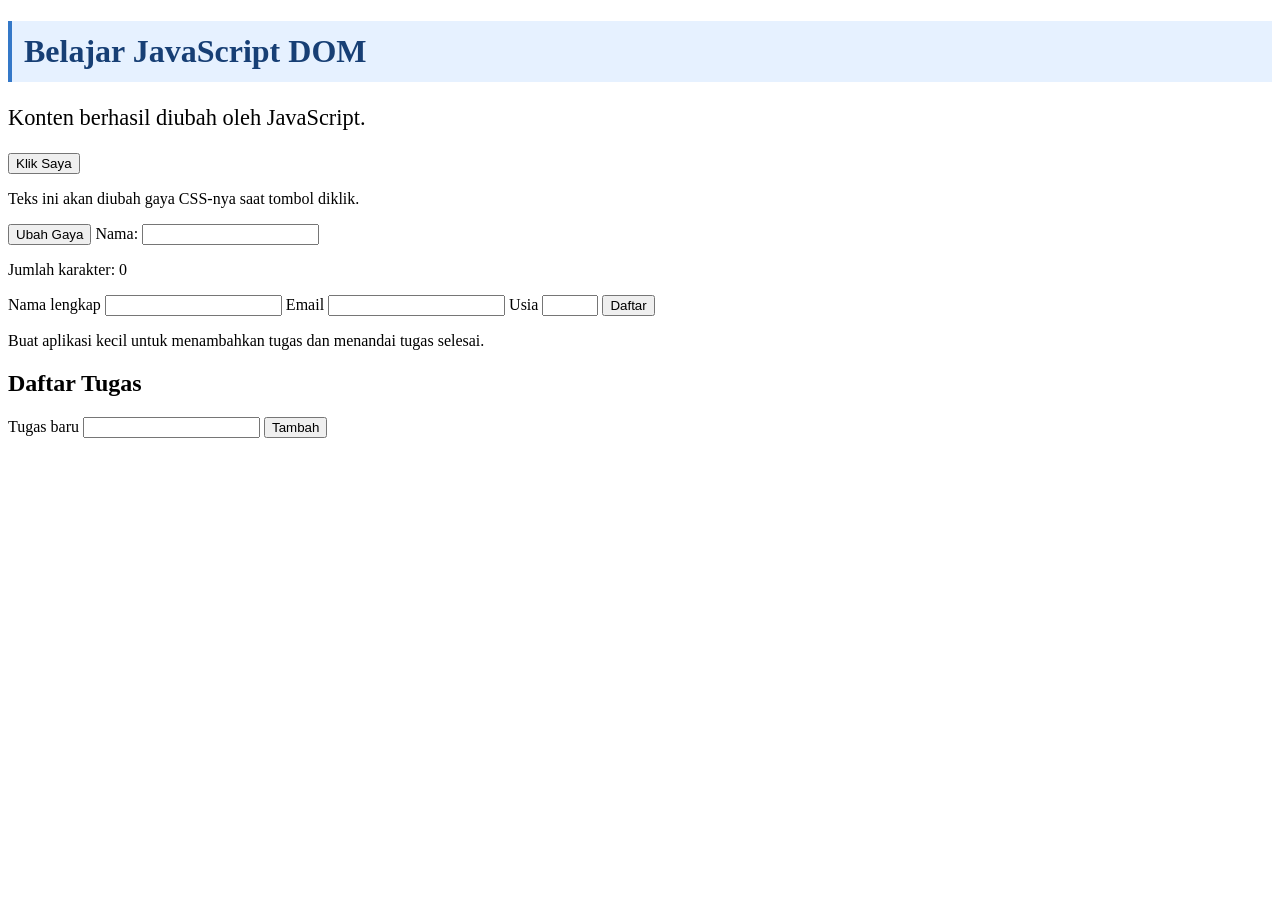
<file: Lab6_dom_event/index.html>
<!DOCTYPE html>
<html lang="id">

<head>
    <meta charset="UTF-8">
    <meta name="viewport" content="width=device-width, initial-scale=1.0">
    <title>Praktikum DOM dan Event</title>
    <link rel="stylesheet" href="style.css">
    <script src="script.js" defer></script>
</head>

<body>
    <h1 class="highlight" id="judul">Latihan DOM</h1>
    <p class="teks-besar" id="pesan">Belum ada tindakan.</p>
    <button id="tombolAksi" type="button">Klik Saya</button>

    <!-- Elemen Latihan 3 yang sebelumnya terlewati -->
    <p id="teksGaya">Teks ini akan diubah gaya CSS-nya saat tombol diklik.</p>
    <button id="tombolGaya" type="button">Ubah Gaya</button>

    <label for="namaInput">Nama:</label>
    <input type="text" id="namaInput" maxlength="40">
    <p>Jumlah karakter: <span id="jumlahKarakter">0</span></p>

    <form id="formPendaftaran" novalidate>
        <label for="nama">Nama lengkap</label>
        <input id="nama" name="nama" type="text">
        <label for="email">Email</label>
        <input id="email" name="email" type="email">
        <label for="usia">Usia</label>
        <input id="usia" name="usia" type="number" min="17" max="100">
        <button type="submit">Daftar</button>
    </form>
    <p id="pesanForm" aria-live="polite"></p>

    Buat aplikasi kecil untuk menambahkan tugas dan menandai tugas selesai.
    <section>
        <h2>Daftar Tugas</h2>
        <label for="inputTugas">Tugas baru</label>
        <input id="inputTugas" type="text">
        <button id="tambahTugas" type="button">Tambah</button>
        <p id="pesanTugas" aria-live="polite"></p>
        <ul id="daftarTugas"></ul>
    </section>
</body>

</html>
</file>
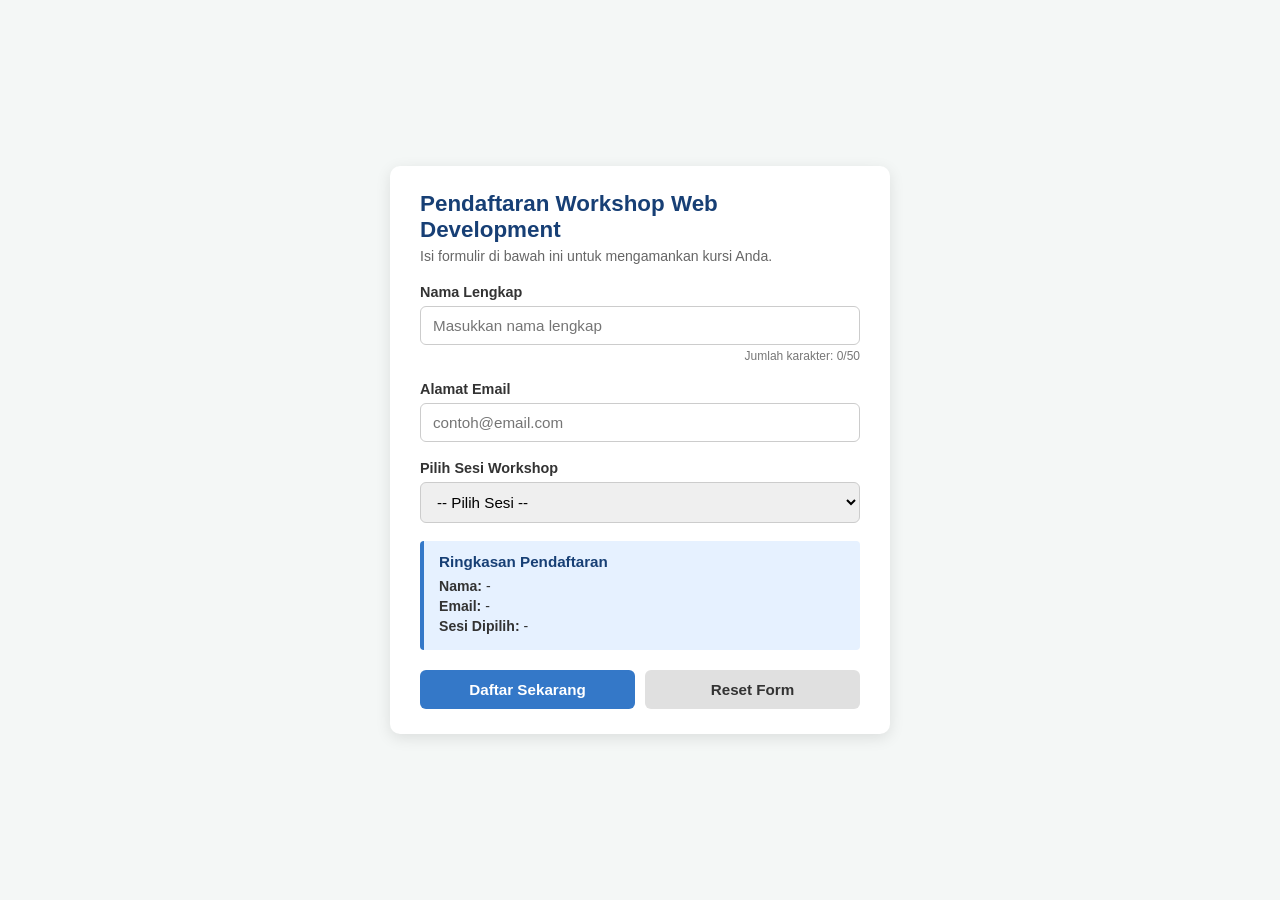
<file: Lab6_dom_event/Mini project/index.html>
<!DOCTYPE html>
<html lang="id">

<head>
    <meta charset="UTF-8">
    <meta name="viewport" content="width=device-width, initial-scale=1.0">
    <title>Form Pendaftaran Workshop</title>
    <link rel="stylesheet" href="style.css">
    <script src="script.js" defer></script>
</head>

<body>
    <div class="container">
        <h1>Pendaftaran Workshop Web Development</h1>
        <p class="subtitle">Isi formulir di bawah ini untuk mengamankan kursi Anda.</p>

        <div id="pesanNotifikasi" class="notifikasi" aria-live="polite"></div>

        <form id="formWorkshop" novalidate>
            <div class="form-group">
                <label for="nama">Nama Lengkap</label>
                <input type="text" id="nama" name="nama" maxlength="50" placeholder="Masukkan nama lengkap">
                <small class="char-count">Jumlah karakter: <span id="jumlahKarakterNama">0</span>/50</small>
            </div>

            <div class="form-group">
                <label for="email">Alamat Email</label>
                <input type="email" id="email" name="email" placeholder="contoh@email.com">
            </div>

            <div class="form-group">
                <label for="sesi">Pilih Sesi Workshop</label>
                <select id="sesi" name="sesi">
                    <option value="">-- Pilih Sesi --</option>
                    <option value="Sesi Pagi (09:00 - 12:00 WIB)">Sesi Pagi (09:00 - 12:00 WIB)</option>
                    <option value="Sesi Siang (13:00 - 16:00 WIB)">Sesi Siang (13:00 - 16:00 WIB)</option>
                    <option value="Sesi Malam (19:00 - 21:00 WIB)">Sesi Malam (19:00 - 21:00 WIB)</option>
                </select>
            </div>

            <div class="preview-card">
                <h3>Ringkasan Pendaftaran</h3>
                <p><strong>Nama:</strong> <span id="previewNama">-</span></p>
                <p><strong>Email:</strong> <span id="previewEmail">-</span></p>
                <p><strong>Sesi Dipilih:</strong> <span id="previewSesi">-</span></p>
            </div>

            <div class="button-group">
                <button type="submit" id="btnDaftar" class="btn-primary">Daftar Sekarang</button>
                <button type="button" id="btnReset" class="btn-secondary">Reset Form</button>
            </div>
        </form>
    </div>
</body>

</html>
</file>
<file: Lab6_dom_event/style.css>
.highlight {
    color: #173f75;
    background-color: #e6f1ff;
    border-left: 4px solid #3478c8;
    padding: 12px;
}

.teks-besar {
    font-size: 1.4rem;
}

.selesai span {
    text-decoration: line-through;
    color: #687386;
}

li {
    margin-bottom: 8px;
}
</file>
<file: Lab6_dom_event/Mini project/style.css>
* {
    box-sizing: border-box;
    margin: 0;
    padding: 0;
    font-family: 'Segoe UI', Tahoma, Geneva, Verdana, sans-serif;
}

body {
    background-color: #f4f7f6;
    color: #333;
    display: flex;
    justify-content: center;
    align-items: center;
    min-height: 100vh;
    padding: 20px;
}

.container {
    background: #ffffff;
    max-width: 500px;
    width: 100%;
    padding: 25px 30px;
    border-radius: 10px;
    box-shadow: 0 4px 15px rgba(0, 0, 0, 0.1);
}

h1 {
    font-size: 1.4rem;
    color: #173f75;
    margin-bottom: 5px;
}

.subtitle {
    font-size: 0.88rem;
    color: #666;
    margin-bottom: 20px;
}

.form-group {
    margin-bottom: 18px;
}

label {
    display: block;
    font-weight: 600;
    margin-bottom: 6px;
    font-size: 0.9rem;
}

input[type="text"],
input[type="email"],
select {
    width: 100%;
    padding: 10px 12px;
    border: 1px solid #ccc;
    border-radius: 6px;
    font-size: 0.95rem;
    transition: border-color 0.2s;
}

input:focus,
select:focus {
    outline: none;
    border-color: #3478c8;
}

.char-count {
    display: block;
    font-size: 0.75rem;
    color: #777;
    margin-top: 4px;
    text-align: right;
}

.preview-card {
    background: #e6f1ff;
    border-left: 4px solid #3478c8;
    padding: 12px 15px;
    border-radius: 4px;
    margin-bottom: 20px;
    font-size: 0.88rem;
}

.preview-card h3 {
    font-size: 0.95rem;
    color: #173f75;
    margin-bottom: 8px;
}

.preview-card p {
    margin-bottom: 4px;
}

.button-group {
    display: flex;
    gap: 10px;
}

button {
    flex: 1;
    padding: 11px;
    border: none;
    border-radius: 6px;
    font-size: 0.95rem;
    font-weight: 600;
    cursor: pointer;
    transition: background-color 0.2s;
}

.btn-primary {
    background-color: #3478c8;
    color: #fff;
}

.btn-primary:hover {
    background-color: #173f75;
}

.btn-secondary {
    background-color: #e0e0e0;
    color: #333;
}

.btn-secondary:hover {
    background-color: #d0d0d0;
}

.notifikasi {
    padding: 10px 14px;
    border-radius: 6px;
    font-size: 0.9rem;
    margin-bottom: 15px;
    display: none;
}

.notifikasi.error {
    display: block;
    background-color: #ffe6e6;
    color: #d9534f;
    border: 1px solid #f5c6cb;
}

.notifikasi.sukses {
    display: block;
    background-color: #e6ffed;
    color: #28a745;
    border: 1px solid #c3e6cb;
}

@media (max-width: 480px) {
    .container {
        padding: 20px 15px;
    }

    .button-group {
        flex-direction: column;
    }
}
</file>
